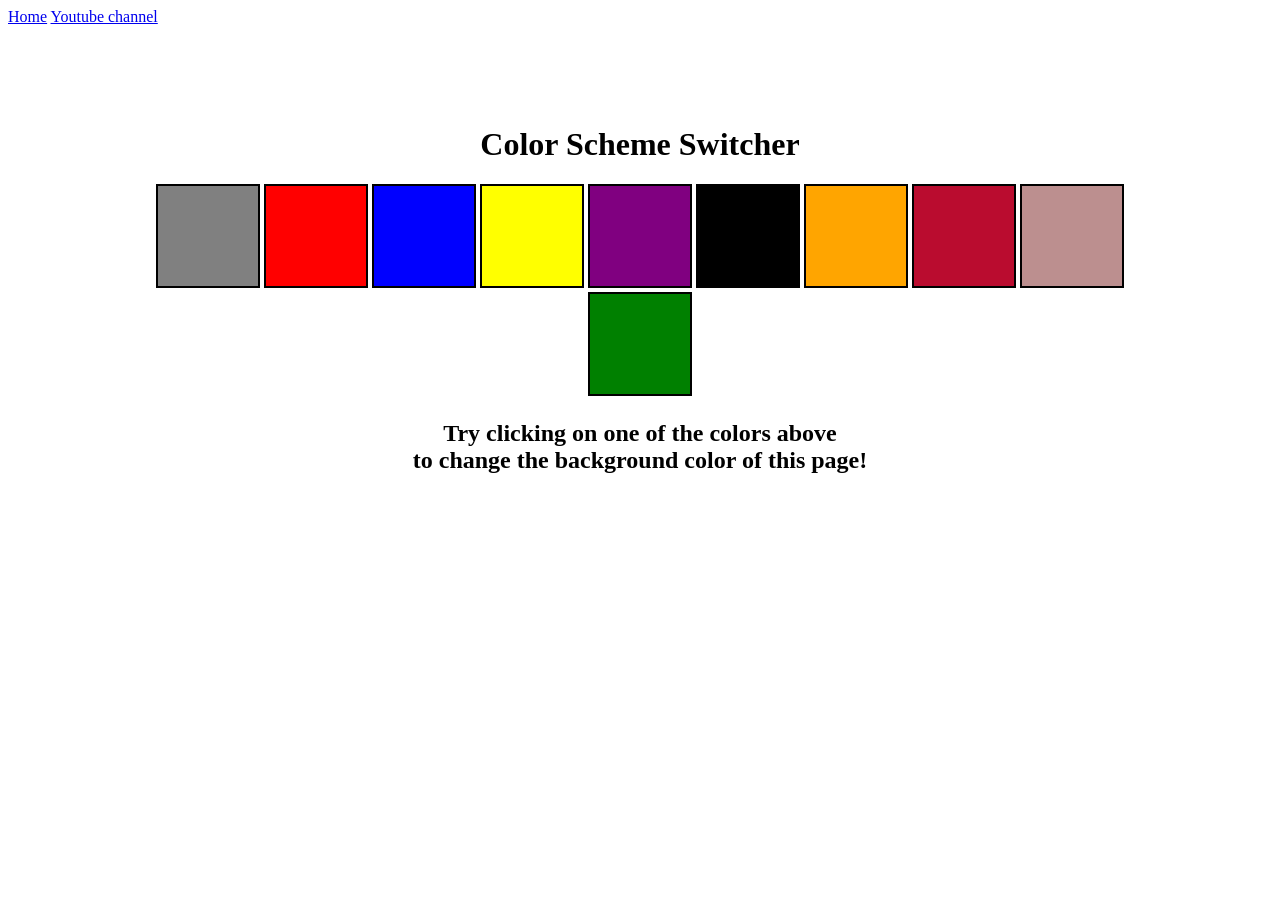
<file: Project_1 Color Changer/index.html>
<!DOCTYPE html>
<html lang="en">
  <head>
    <meta charset="UTF-8" />
    <meta name="viewport" content="width=device-width, initial-scale=1.0" />
    <meta http-equiv="X-UA-Compatible" content="ie=edge" />
    <link rel="stylesheet" href="styles.css">

    <title>JavaScript Background Color Switcher</title>
  </head>
  <body>
    <nav>
      <a href="/" aria-current="page">Home</a>
      <a target="_blank" href="https://www.youtube.com/@chaiaurcode"
        >Youtube channel</a
      >
    </nav>
    <div class="canvas">
      <!-- <a
        style="
          background-color: #fff;
          padding: 10px 30px;
          border-radius: 8px;
          color: #212121;
          text-decoration: none;
          border: 2px solid #212121;
        "
        href="../index.html"
        >Back to Home Page</a
      > -->
      <h1>Color Scheme Switcher</h1>
      <span class="button" id="grey"></span>
      <span class="button" id="red"></span>
      <span class="button" id="blue"></span>
      <span class="button" id="yellow"></span>
      <span class="button" id="purple"></span>
      <span class="button" id="black"></span>
      <span class="button" id="orange"></span>
      <span class="button" id="crimson"></span>
      <span class="button" id="rosyBrown"></span>
      <span class="button" id="green"></span>
      <h2>
        Try clicking on one of the colors above
        <span>to change the background color of this page!</span>
      </h2>
    </div>
    <script src="script.js"></script>
  </body>
</html>
</file>
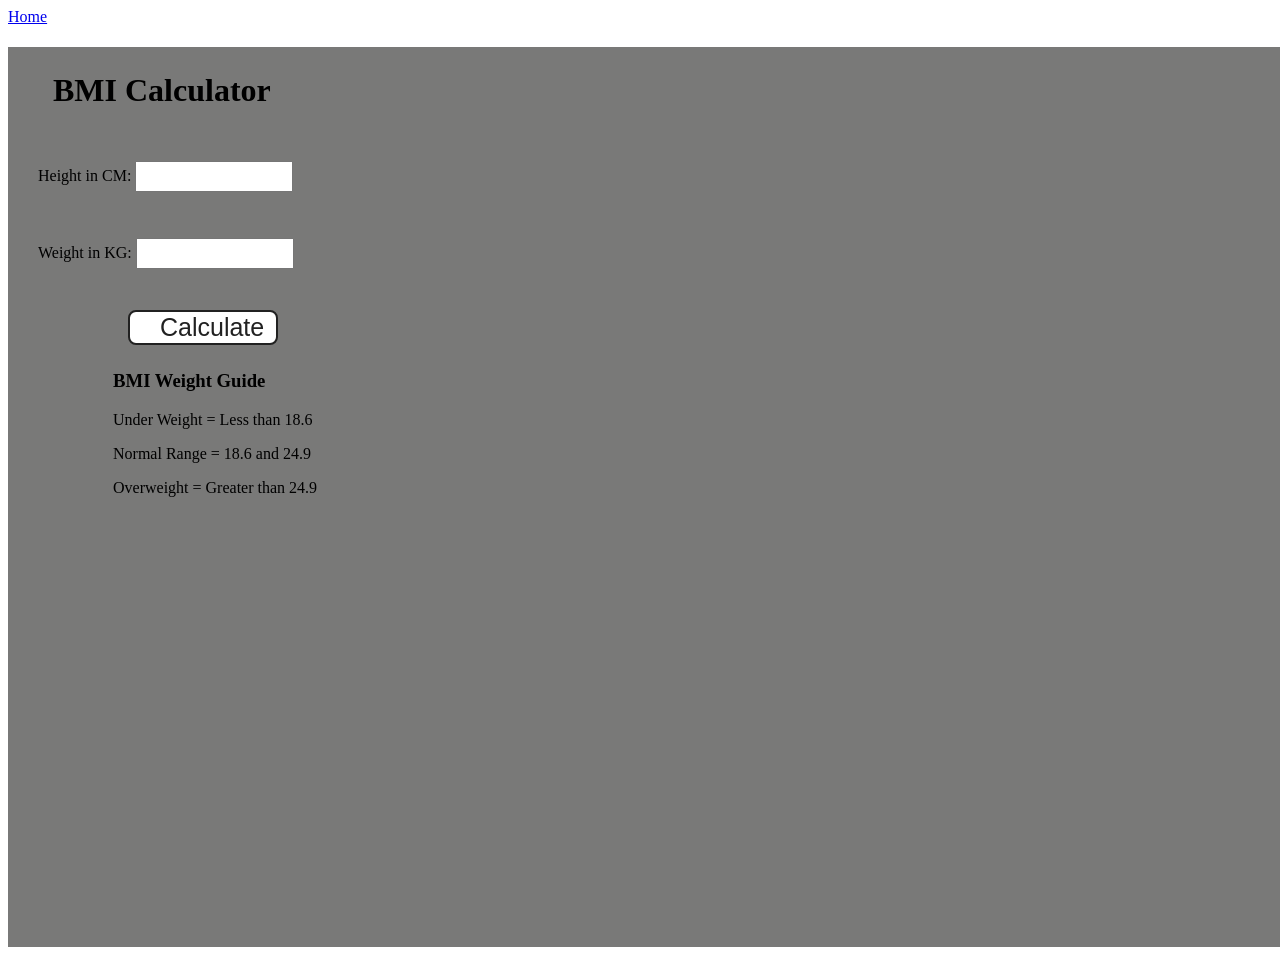
<file: Project_2 BMI checker/index.html>
<!DOCTYPE html>
<html lang="en">
  <head>
    <meta charset="UTF-8" />
    <meta name="viewport" content="width=device-width, initial-scale=1.0" />
    <meta http-equiv="X-UA-Compatible" content="ie=edge" />
    <link rel="stylesheet" href="style.css" />
    <!-- <link rel="stylesheet" href="../style.css" /> -->
    <title>BMI Calculator</title>
  </head>
  <body>
    <nav>
      <a href="/" aria-current="page">Home</a>
      <!-- <a target="_blank" href="https://www.youtube.com/@chaiaurcode"
        >Youtube channel</a
      > -->
    </nav>
    <div class="container">
      <h1>BMI Calculator</h1>
      <form>
        <p><label>Height in CM: </label><input type="text" id="height" /></p>
        <p><label>Weight in KG: </label><input type="text" id="weight" /></p>
        <button>Calculate</button>
        <div id="results"></div>
        <div id="weight-guide">
          <h3>BMI Weight Guide</h3>
          <p>Under Weight = Less than 18.6</p>
          <p>Normal Range = 18.6 and 24.9</p>
          <p>Overweight = Greater than 24.9</p>
        </div>
      </form>
    </div>
  </body>
  <script src="script.js"></script>
</html>
</file>
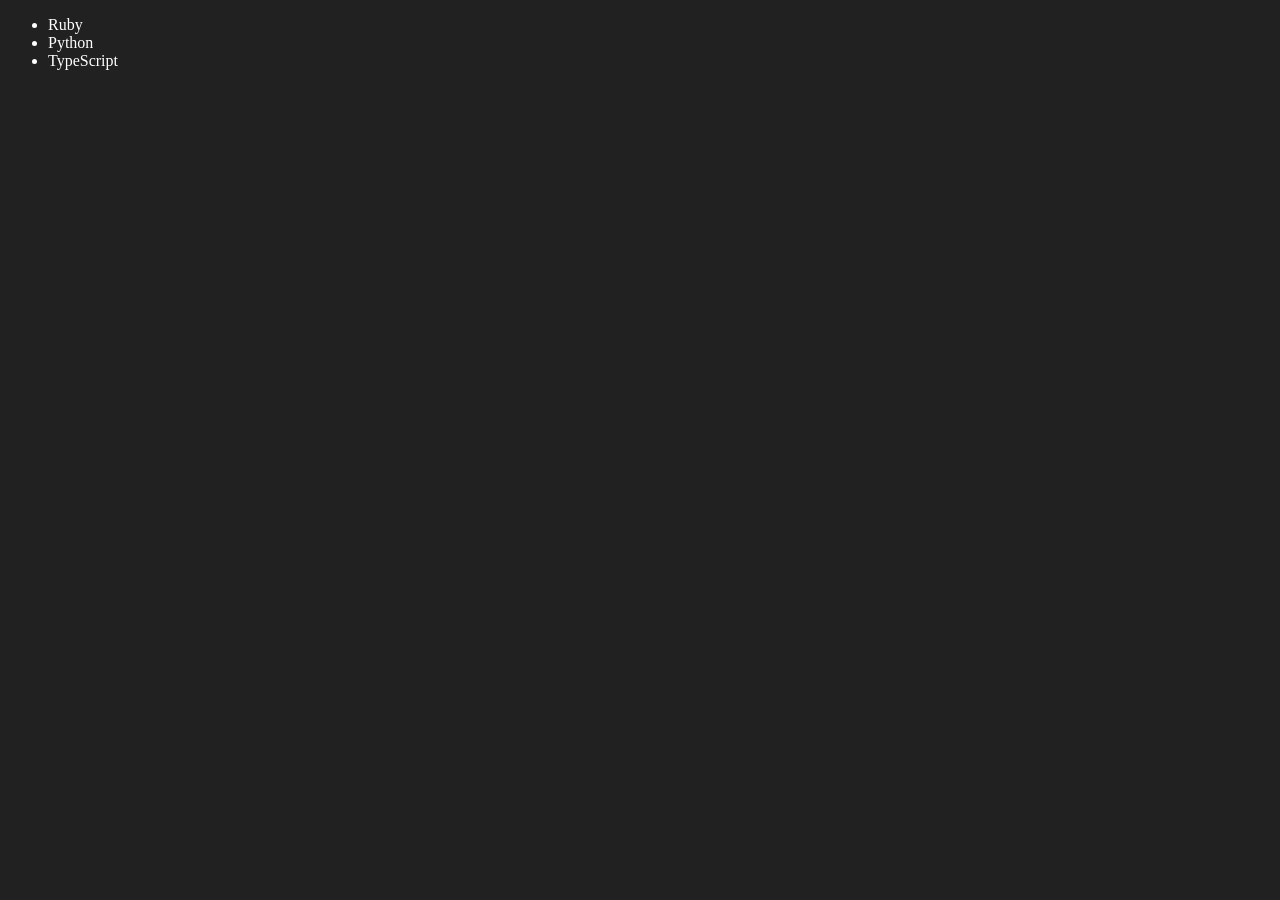
<file: 06_dom/four.html>
<!DOCTYPE html>
<html lang="en">
<head>
    <meta charset="UTF-8">
    <meta name="viewport" content="width=device-width, initial-scale=1.0">
    <title>JS4</title>
</head>
<body style=" background-color: #212121; color:#fff">
    <ul class="language">
        <li>JavaScript</li>
    </ul>

</body>
<script>

//Here in this Particular file ,we createda list and performed DOM manipulation on it like adding new items,edit and remove

    function addLanguage(langName){
     const listItem= document.createElement('li')
     listItem.innerHTML=`${langName}`
     document.querySelector('.language').appendChild(listItem)
    }

    addLanguage("Python")
    addLanguage("Java")
    // addLanguage("C++")

function addOptiLanguage(langName){
    const listItem=document.createElement('li')
    listItem.appendChild(document.createTextNode(langName))
    document.querySelector('.language').appendChild(listItem)
}
addOptiLanguage("GoLang")


//Edit 
const secondLang=document.querySelector("li:nth-child(3)")
// secondLang.innerHTML="Mojo"
const newli=document.createElement('li')
newli.textContent="TypeScript"
secondLang.replaceWith(newli)
 
 //Edit with outer Html
const firstLang=document.querySelector("li:first-child")
firstLang.outerHTML= '<li>Ruby</li>'
//Remove
const lastLang= document.querySelector("li:last-child")
lastLang.remove()

</script>
</html>
</file>
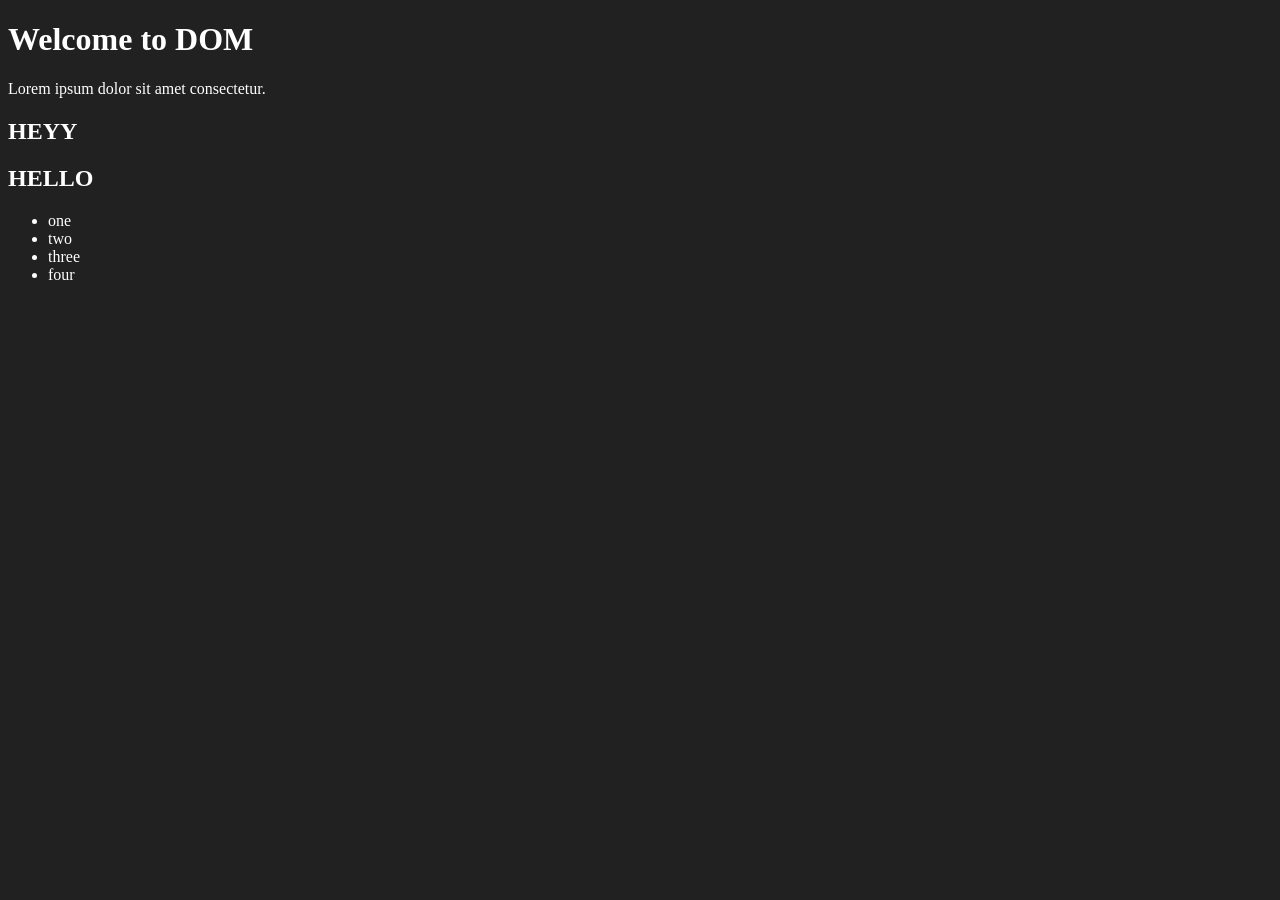
<file: 06_dom/one.html>
<!-- The HTML DOM (Document Object Model) is a structured representation of a web page that allows developers to access, modify, and control its content and structure using JavaScript. It powers most dynamic website interactions, enabling features like real-time updates, form validation, and interactive user interfaces.
 -->

<!DOCTYPE html>
<html lang="en">
<head>
    <meta charset="UTF-8">
    
    <title>DOM Learning</title>

    <style>
     .bg-black{
        background-color: #212121;
        color:#fff;
       }
      </style>
</head>

<body class="bg-black">
    <div>
    <h1 id="tit" class="heading">Welcome to DOM <span style="display:none">test text</span></h1>
    <p>Lorem ipsum dolor sit amet consectetur.</p>

    <h2>HEYY</h2>
    <h2>HELLO</h2>
    <ul>
    <li class="list-item">one</li>
    <li class="list-item">two</li>
    <li class="list-item">three</li>  
    <li class="list-item">four</li>  
    </ul>
    </div>
</body>
</html>
</file>
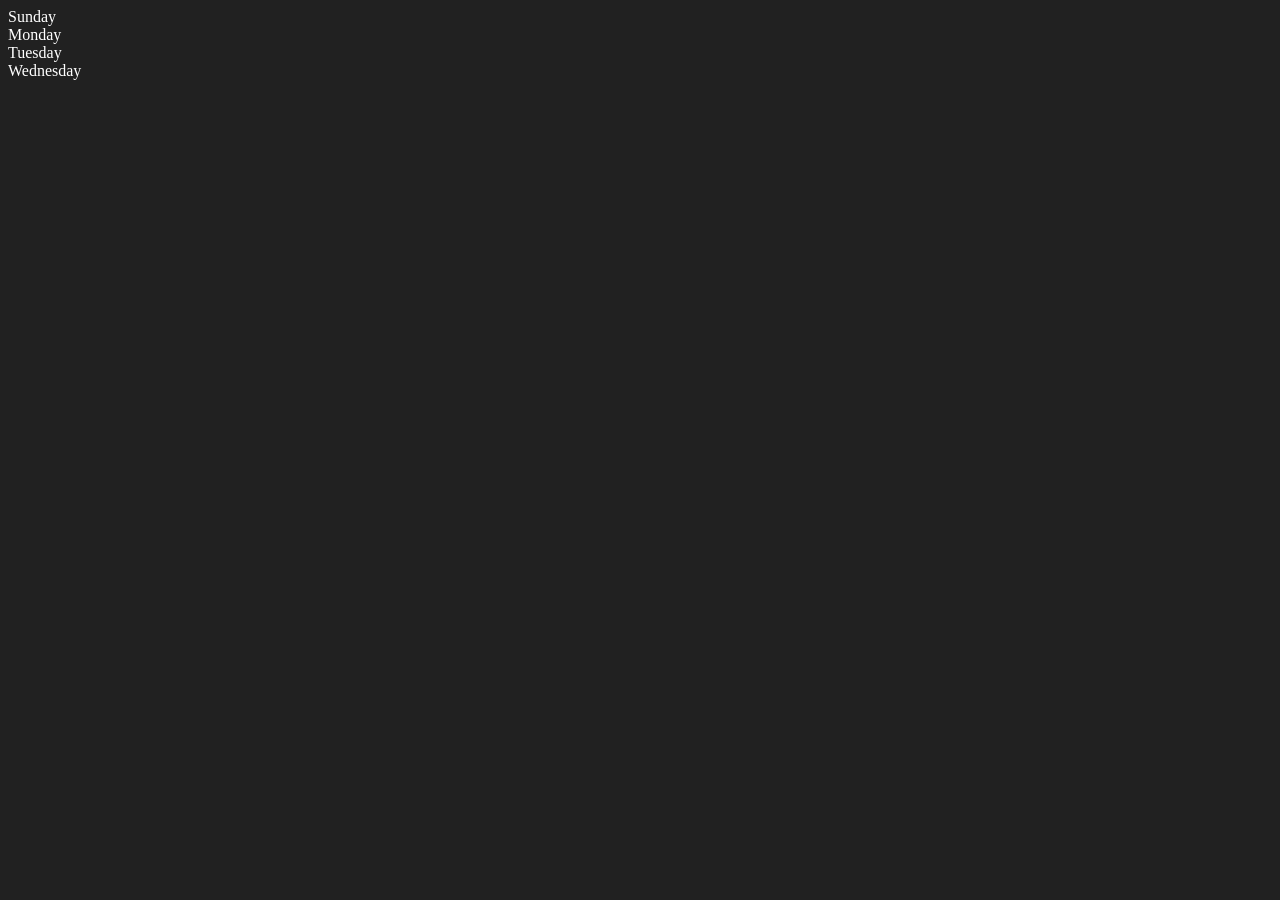
<file: 06_dom/two.html>
<!DOCTYPE html>
<html lang="en">
<head>
    <meta charset="UTF-8">
    <meta name="viewport" content="width=device-width, initial-scale=1.0">
    <title>DOM TEA</title>
</head>
<body style=" background-color: #212121; color:#fff">
    <div class="parent" >
  <div class="day">Sunday</div>
  <div class="day">Monday</div>
  <div class="day">Tuesday</div>
  <div class="day">Wednesday</div>

    </div>
</body>

<script>
    const parent= document.querySelector('.parent') 
// console.log(parent.children)
// console.log(parent.children[1].innerHTML)

// for (let i = 0; i < parent.children[i].length; i++) {
//     console.log(parent.children[i].innerHTML);
    
// }
// parent.children[1].style.color="orange"
// console.log(parent.firstElementChild)
// console.log(parent.lastElementChild)
// console.log(parent.nextElementSibling)

console.log("NODES:",parent.childNodes)

</script>
</html>
</file>
<file: Project_1 Color Changer/styles.css>
html {
  margin: 0;
}

span {
  display: block;
}
.canvas {
  margin: 100px auto 100px;
  width: 80%;
  text-align: center;
}

.button {
  width: 100px;
  height: 100px;
  border: solid black 2px;
  display: inline-block;
}

#grey {
  background: grey;
}

#red {
  background: red;
}
#blue {
  background: blue;
}
#yellow {
  background: yellow;
}
#black{
    background:black
}
#beige{
    background: beige;
}
#purple{
    background: purple;
}
#orange{
    background:orange;
}
#crimson{
    background: rgb(186, 12, 47);
}
#rosyBrown{
    /* background: rgb(229, 190, 192); */
      background: rosybrown;
}
#green{
    background: green;
}
</file>
<file: Project_2 BMI checker/style.css>
.container {
  width: 2000px;
  height: 900px;

  background-color: #797978;
  padding-left: 30px;
}
#height,
#weight {
  width: 150px;
  height: 25px;
  margin-top: 30px;
}

#weight-guide {
  margin-left: 75px;
  margin-top: 25px;
}

#results {
  font-size: 35px;
  margin-left: 90px;
  margin-top: 20px;
  color: rgb(241, 241, 241);
}

button {
  width: 150px;
  height: 35px;
  margin-left: 90px;
  margin-top: 25px;
  background-color: #fff;
  padding: 1px 30px;
  border-radius: 8px;
  color: #212121;
  text-decoration: none;
  border: 2px solid #212121;

  font-size: 25px;
}

h1 {
  padding-left: 15px;
  padding-top: 25px;
  
}
</file>
